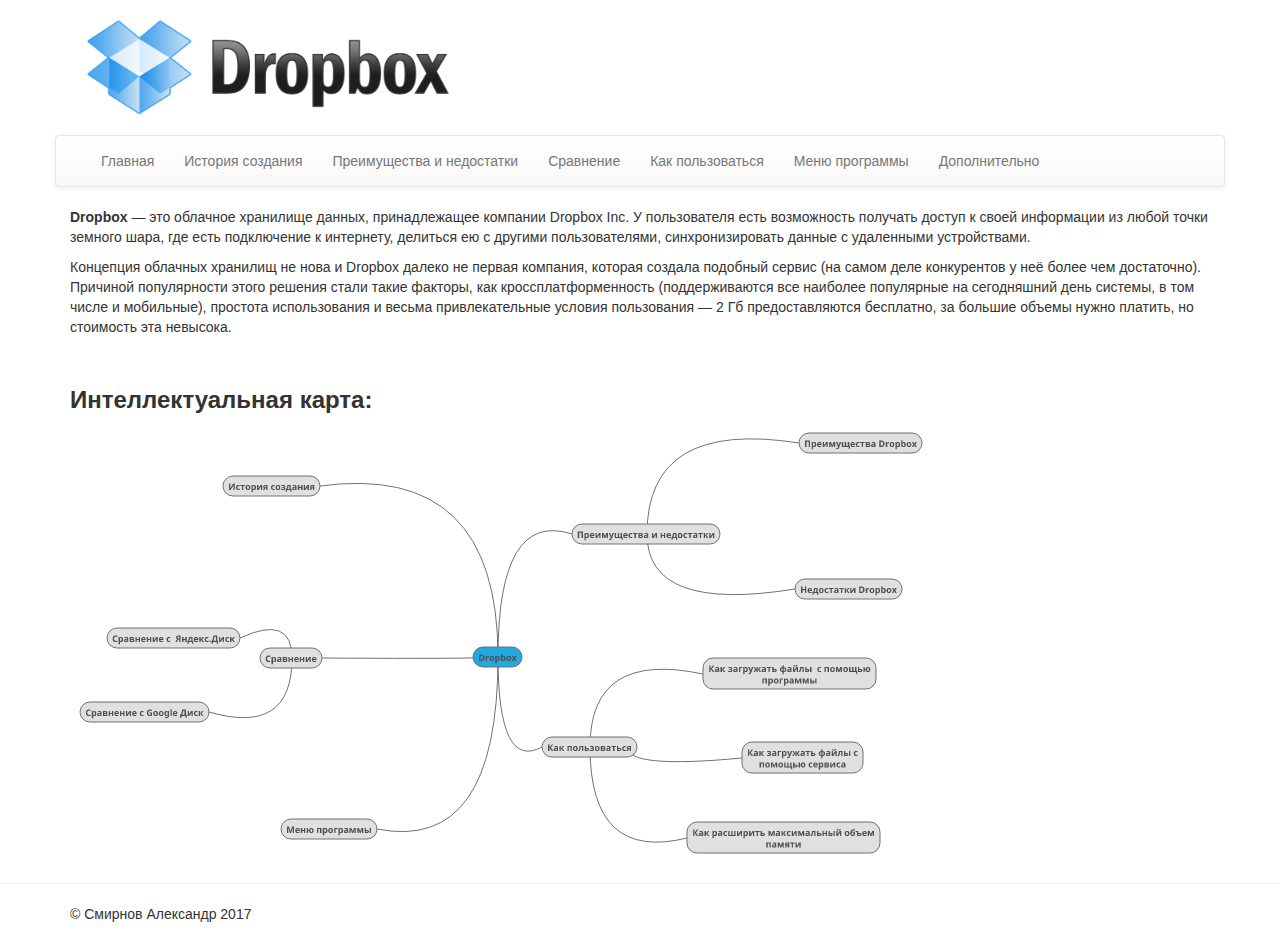
<file: index.html>
<!DOCTYPE HTML>
<html>
    <meta charset="utf-8">
    <head>
		<meta name="viewport" content="width=device-width, initial-scale=1.0">
        <title>Главная</title>
        <link rel="stylesheet" href="css/bootstrap.css">
        <link rel="stylesheet" href="css/bootstrap-theme.css">
        <link rel="stylesheet" href="css/style.css">
        <script src= "https://code.jquery.com/jquery-2.2.4.min.js" ></script>
        <script type="text/javascript" src="js/bootstrap.js"></script>
    </head>
    
    <body>
        <div class="container">
            <a href="index.html"><img src="images/dropbox-logo-large.png" class="logo"></a>
            <div class="row">
                <div class="navbar navbar-default">
                    <div class="container">
                        <div class="navbar-header">
                            <button type="button" class="navbar-toggle" data-toggle="collapse" data-target="#responsive-menu">
                                <span class="sr-only">Open</span>
                                <span class="icon-bar"></span>
                                <span class="icon-bar"></span>
                                <span class="icon-bar"></span>
                            </button>
                        </div>
                        <div class="collaps navbar-collapse" id="responsive-menu">
                            <ul class="nav navbar-nav">
                                <li><a href="index.html">Главная</a></li>
                                <li><a href="history.html">История создания</a></li>
                                <li><a href="advantages.html">Преимущества и недостатки</a></li>
                                <li><a href="comparison.html">Сравнение</a></li>
                                <li><a href="guide.html">Как пользоваться</a></li>
                                <li><a href="menu.html">Меню программы</a></li>
                                <li><a href="about.html">Дополнительно</a></li>
                            </ul>
                        </div>
                    </div>
                </div>
            </div>
            <div class="content">
                <p>
                    <b>Dropbox</b> — это облачное хранилище данных, принадлежащее компании Dropbox Inc. У пользователя есть возможность получать доступ к своей информации из любой точки земного шара, где есть подключение к интернету, делиться ею с другими пользователями, синхронизировать данные с удаленными устройствами.
                </p>
                <p>
                    Концепция облачных хранилищ не нова и Dropbox далеко не первая компания, которая создала подобный сервис (на самом деле конкурентов у неё более чем достаточно). Причиной популярности этого решения стали такие факторы, как кроссплатформенность (поддерживаются все наиболее популярные на сегодняшний день системы, в том числе и мобильные), простота использования и весьма привлекательные условия пользования — 2 Гб предоставляются бесплатно, за большие объемы нужно платить, но стоимость эта невысока.
                </p>
                <br>
                <h3><b>Интеллектуальная карта:</b></h3>
                <img src="images/mindmup.png" class="mindmup">
            </div>
        </div>
        <div class="footer">
            <hr>
            <div class="container">
                &copy; Смирнов Александр 2017
            </div>
            <br>
        </div>
    </body>
</html>
</file>
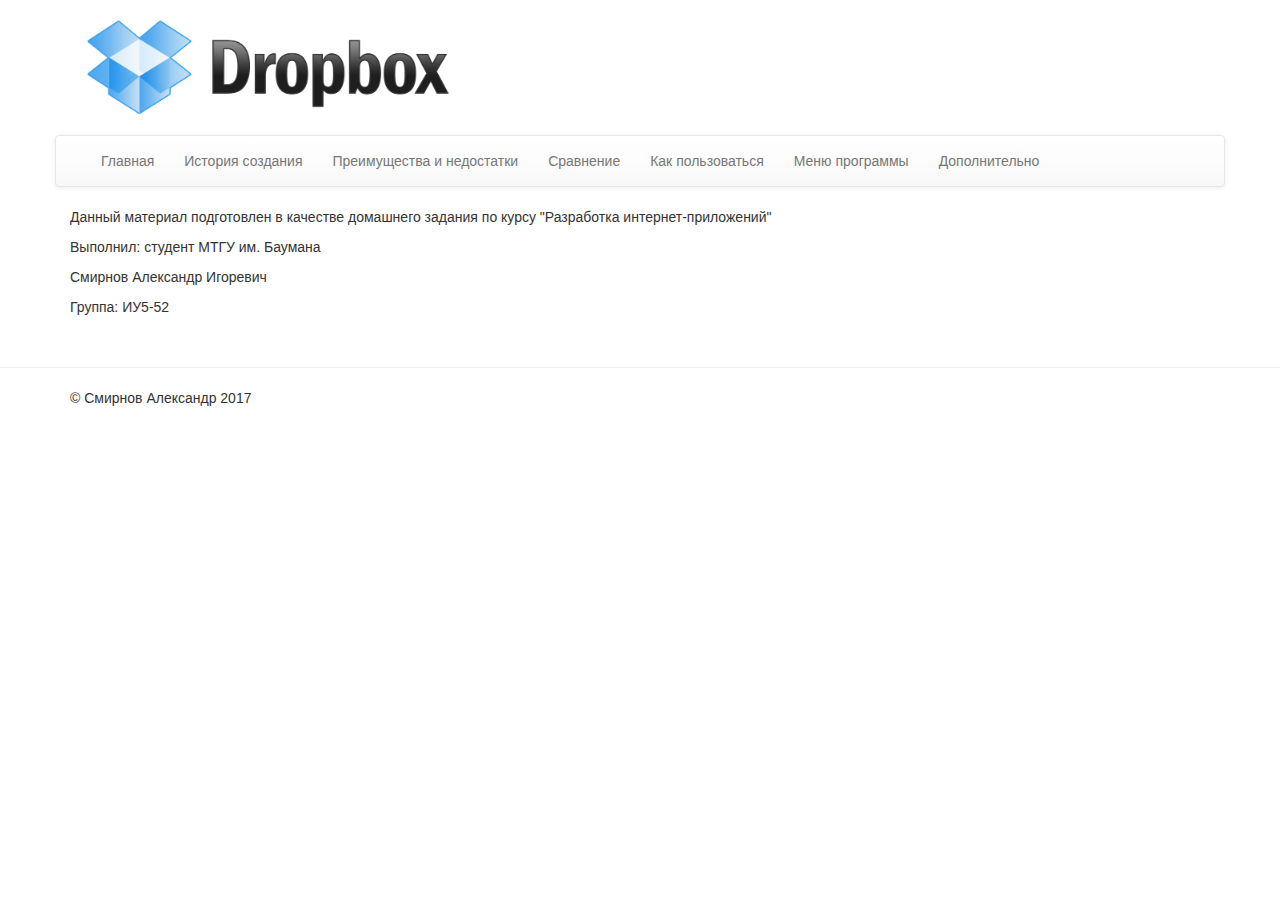
<file: about.html>
<!DOCTYPE HTML>
<html>
    <meta charset="utf-8">
    <head>
		<meta name="viewport" content="width=device-width, initial-scale=1.0">
        <title>Меню программы</title>
        <link rel="stylesheet" href="css/bootstrap.css">
        <link rel="stylesheet" href="css/bootstrap-theme.css">
        <link rel="stylesheet" href="css/style.css">
        <script src= "https://code.jquery.com/jquery-2.2.4.min.js" ></script>
        <script type="text/javascript" src="js/bootstrap.js"></script>
    </head>
    
    <body>
        <div class="container">
            <a href="index.html"><img src="images/dropbox-logo-large.png" class="logo"></a>
            <div class="row">
                <div class="navbar navbar-default">
                    <div class="container">
                        <div class="navbar-header">
                            <button type="button" class="navbar-toggle" data-toggle="collapse" data-target="#responsive-menu">
                                <span class="sr-only">Open</span>
                                <span class="icon-bar"></span>
                                <span class="icon-bar"></span>
                                <span class="icon-bar"></span>
                            </button>
                        </div>
                        <div class="collaps navbar-collapse" id="responsive-menu">
                            <ul class="nav navbar-nav">
                                <li><a href="index.html">Главная</a></li>
                                <li><a href="history.html">История создания</a></li>
                                <li><a href="advantages.html">Преимущества и недостатки</a></li>
                                <li><a href="comparison.html">Сравнение</a></li>
                                <li><a href="guide.html">Как пользоваться</a></li>
                                <li><a href="menu.html">Меню программы</a></li>
                                <li><a href="about.html">Дополнительно</a></li>
                            </ul>
                        </div>
                    </div>
                </div>
            </div>
            <div class="content">
                <p>
                    Данный материал подготовлен в качестве домашнего задания по курсу "Разработка интернет-приложений"
                </p>
                <p>
                    Выполнил: студент МТГУ им. Баумана
                </p>
                <p>
                    Смирнов Александр Игоревич
                </p>
                <p>
                    Группа: ИУ5-52
                </p>
            </div>
            <br>
        </div>
        <div class="footer">
            <hr>
            <div class="container">
                &copy; Смирнов Александр 2017
            </div>
            <br>
        </div>
    </body>
</html>
</file>
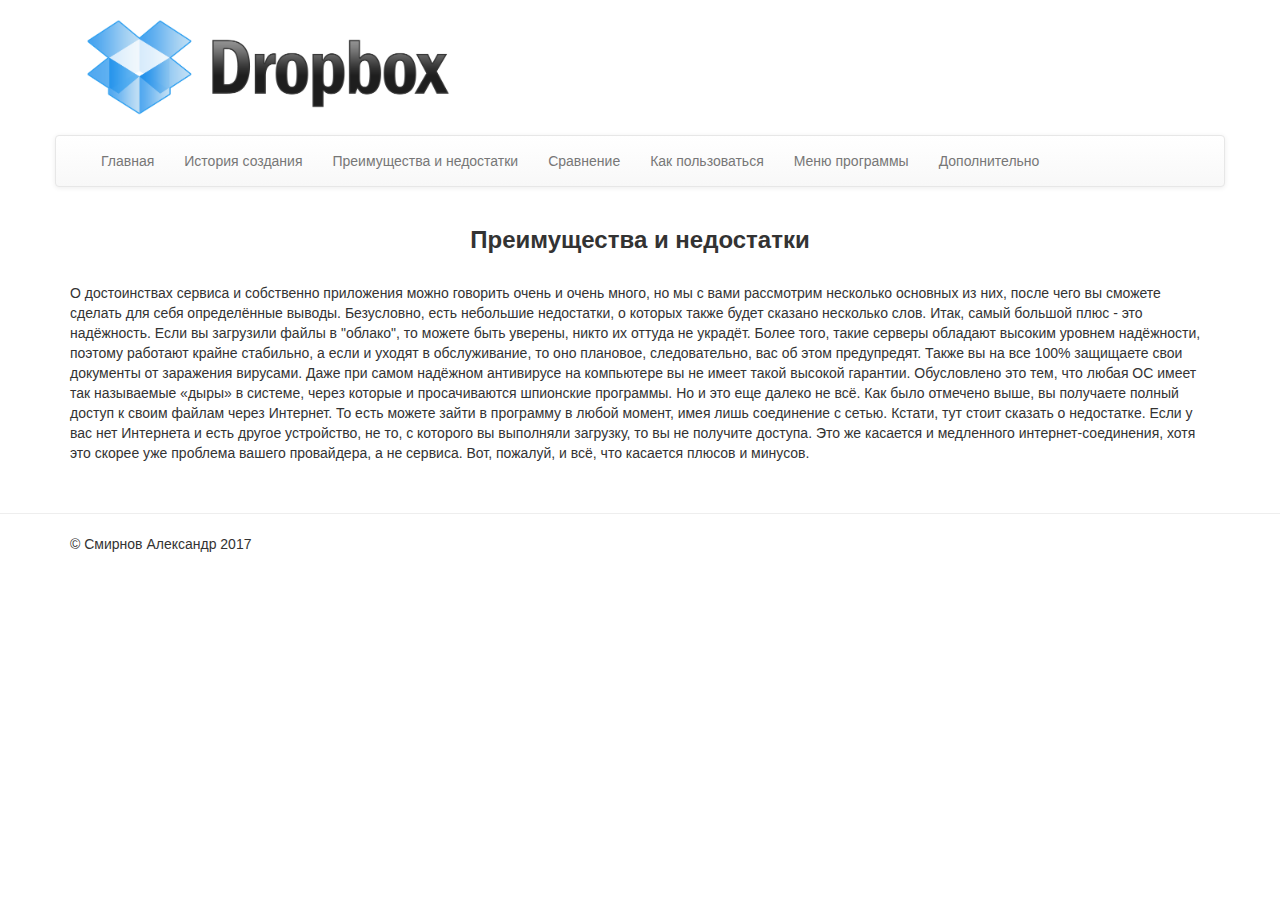
<file: advantages.html>
<!DOCTYPE HTML>
<html>
    <meta charset="utf-8">
    <head>
		<meta name="viewport" content="width=device-width, initial-scale=1.0">
        <title>Преимущества и недостатки</title>
        <link rel="stylesheet" href="css/bootstrap.css">
        <link rel="stylesheet" href="css/bootstrap-theme.css">
        <link rel="stylesheet" href="css/style.css">
        <script src= "https://code.jquery.com/jquery-2.2.4.min.js" ></script>
        <script type="text/javascript" src="js/bootstrap.js"></script>
    </head>
    
    <body>
        <div class="container">
            <a href="index.html"><img src="images/dropbox-logo-large.png" class="logo"></a>
            <div class="row">
                <div class="navbar navbar-default">
                    <div class="container">
                        <div class="navbar-header">
                            <button type="button" class="navbar-toggle" data-toggle="collapse" data-target="#responsive-menu">
                                <span class="sr-only">Open</span>
                                <span class="icon-bar"></span>
                                <span class="icon-bar"></span>
                                <span class="icon-bar"></span>
                            </button>
                        </div>
                        <div class="collaps navbar-collapse" id="responsive-menu">
                            <ul class="nav navbar-nav">
                                <li><a href="index.html">Главная</a></li>
                                <li><a href="history.html">История создания</a></li>
                                <li><a href="advantages.html">Преимущества и недостатки</a></li>
                                <li><a href="comparison.html">Сравнение</a></li>
                                <li><a href="guide.html">Как пользоваться</a></li>
                                <li><a href="menu.html">Меню программы</a></li>
                                <li><a href="about.html">Дополнительно</a></li>
                            </ul>
                        </div>
                    </div>
                </div>
            </div>
            <div class="content">
                <h3 class="title">Преимущества и недостатки</h3>
                <br>
                <p>
                    О достоинствах сервиса и собственно приложения можно говорить очень и очень много, но мы с вами рассмотрим несколько основных из них, после чего вы сможете сделать для себя определённые выводы. Безусловно, есть небольшие недостатки, о которых также будет сказано несколько слов. Итак, самый большой плюс - это надёжность. Если вы загрузили файлы в "облако", то можете быть уверены, никто их оттуда не украдёт. Более того, такие серверы обладают высоким уровнем надёжности, поэтому работают крайне стабильно, а если и уходят в обслуживание, то оно плановое, следовательно, вас об этом предупредят. Также вы на все 100% защищаете свои документы от заражения вирусами. Даже при самом надёжном антивирусе на компьютере вы не имеет такой высокой гарантии. Обусловлено это тем, что любая ОС имеет так называемые «дыры» в системе, через которые и просачиваются шпионские программы. Но и это еще далеко не всё. Как было отмечено выше, вы получаете полный доступ к своим файлам через Интернет. То есть можете зайти в программу в любой момент, имея лишь соединение с сетью. Кстати, тут стоит сказать о недостатке. Если у вас нет Интернета и есть другое устройство, не то, с которого вы выполняли загрузку, то вы не получите доступа. Это же касается и медленного интернет-соединения, хотя это скорее уже проблема вашего провайдера, а не сервиса. Вот, пожалуй, и всё, что касается плюсов и минусов. 
                </p>
            </div>
            <br>
        </div>
        <div class="footer">
            <hr>
            <div class="container">
                &copy; Смирнов Александр 2017
            </div>
            <br>
        </div>
    </body>
</html>
</file>
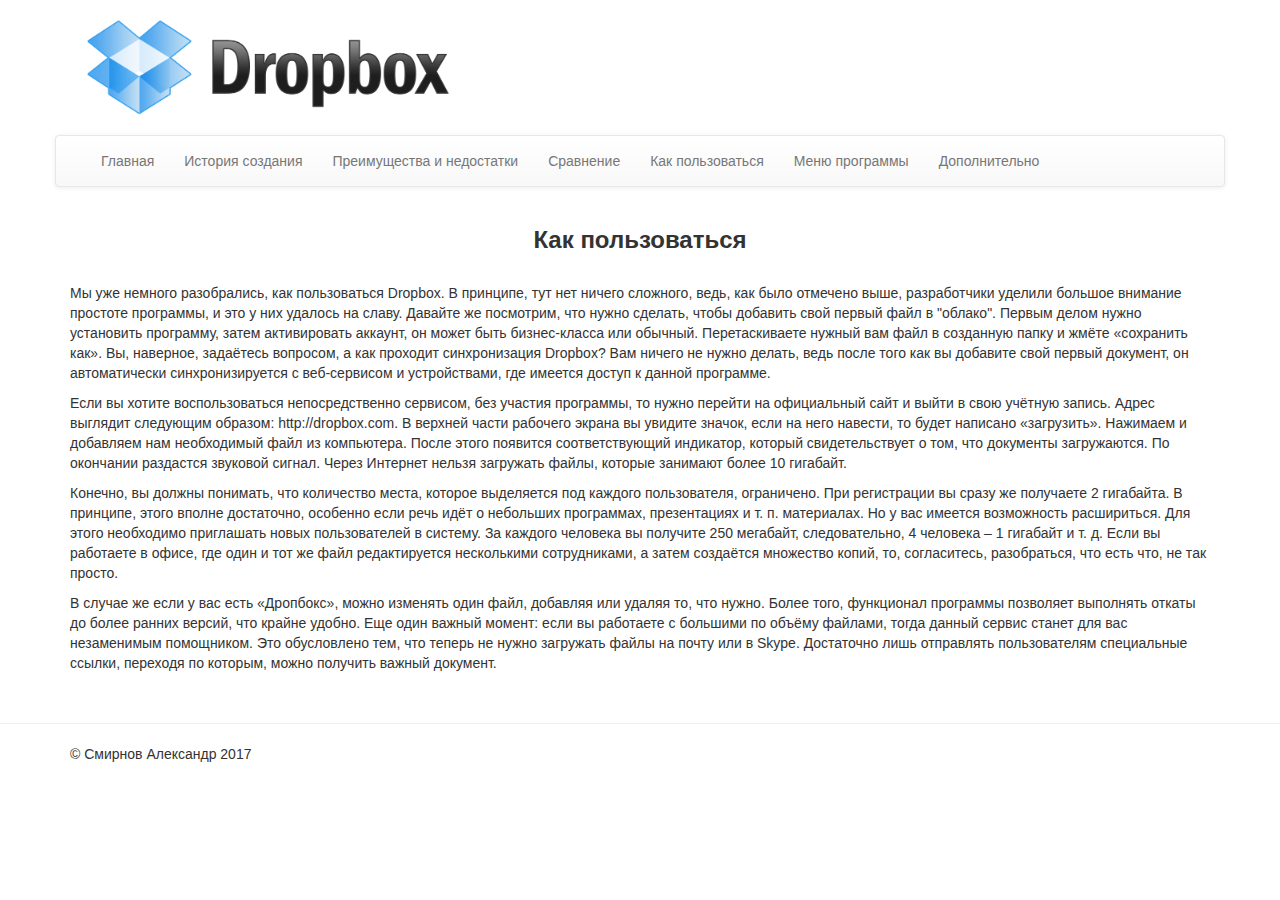
<file: guide.html>
<!DOCTYPE HTML>
<html>
    <meta charset="utf-8">
    <head>
		<meta name="viewport" content="width=device-width, initial-scale=1.0">
        <title>Как пользоваться</title>
        <link rel="stylesheet" href="css/bootstrap.css">
        <link rel="stylesheet" href="css/bootstrap-theme.css">
        <link rel="stylesheet" href="css/style.css">
        <script src= "https://code.jquery.com/jquery-2.2.4.min.js" ></script>
        <script type="text/javascript" src="js/bootstrap.js"></script>
    </head>
    
    <body>
        <div class="container">
            <a href="index.html"><img src="images/dropbox-logo-large.png" class="logo"></a>
            <div class="row">
                <div class="navbar navbar-default">
                    <div class="container">
                        <div class="navbar-header">
                            <button type="button" class="navbar-toggle" data-toggle="collapse" data-target="#responsive-menu">
                                <span class="sr-only">Open</span>
                                <span class="icon-bar"></span>
                                <span class="icon-bar"></span>
                                <span class="icon-bar"></span>
                            </button>
                        </div>
                        <div class="collaps navbar-collapse" id="responsive-menu">
                            <ul class="nav navbar-nav">
                                <li><a href="index.html">Главная</a></li>
                                <li><a href="history.html">История создания</a></li>
                                <li><a href="advantages.html">Преимущества и недостатки</a></li>
                                <li><a href="comparison.html">Сравнение</a></li>
                                <li><a href="guide.html">Как пользоваться</a></li>
                                <li><a href="menu.html">Меню программы</a></li>
                                <li><a href="about.html">Дополнительно</a></li>
                            </ul>
                        </div>
                    </div>
                </div>
            </div>
            <div class="content">
                <h3 class="title">Как пользоваться</h3>
                <br>
                <p>
                    Мы уже немного разобрались, как пользоваться Dropbox. В принципе, тут нет ничего сложного, ведь, как было отмечено выше, разработчики уделили большое внимание простоте программы, и это у них удалось на славу. Давайте же посмотрим, что нужно сделать, чтобы добавить свой первый файл в "облако". Первым делом нужно установить программу, затем активировать аккаунт, он может быть бизнес-класса или обычный. Перетаскиваете нужный вам файл в созданную папку и жмёте «сохранить как». Вы, наверное, задаётесь вопросом, а как проходит синхронизация Dropbox? Вам ничего не нужно делать, ведь после того как вы добавите свой первый документ, он автоматически синхронизируется с веб-сервисом и устройствами, где имеется доступ к данной программе.
                </p>
                <p>
                    Если вы хотите воспользоваться непосредственно сервисом, без участия программы, то нужно перейти на официальный сайт и выйти в свою учётную запись. Адрес выглядит следующим образом: http://dropbox.com. В верхней части рабочего экрана вы увидите значок, если на него навести, то будет написано «загрузить». Нажимаем и добавляем нам необходимый файл из компьютера. После этого появится соответствующий индикатор, который свидетельствует о том, что документы загружаются. По окончании раздастся звуковой сигнал. Через Интернет нельзя загружать файлы, которые занимают более 10 гигабайт.
                </p>
                <p>
                    Конечно, вы должны понимать, что количество места, которое выделяется под каждого пользователя, ограничено. При регистрации вы сразу же получаете 2 гигабайта. В принципе, этого вполне достаточно, особенно если речь идёт о небольших программах, презентациях и т. п. материалах. Но у вас имеется возможность расшириться. Для этого необходимо приглашать новых пользователей в систему. За каждого человека вы получите 250 мегабайт, следовательно, 4 человека – 1 гигабайт и т. д. Если вы работаете в офисе, где один и тот же файл редактируется несколькими сотрудниками, а затем создаётся множество копий, то, согласитесь, разобраться, что есть что, не так просто.
                </p>
                <p>
                    В случае же если у вас есть «Дропбокс», можно изменять один файл, добавляя или удаляя то, что нужно. Более того, функционал программы позволяет выполнять откаты до более ранних версий, что крайне удобно. Еще один важный момент: если вы работаете с большими по объёму файлами, тогда данный сервис станет для вас незаменимым помощником. Это обусловлено тем, что теперь не нужно загружать файлы на почту или в Skype. Достаточно лишь отправлять пользователям специальные ссылки, переходя по которым, можно получить важный документ. 
                </p>
            </div>
            <br>
        </div>
        <div class="footer">
            <hr>
            <div class="container">
                &copy; Смирнов Александр 2017
            </div>
            <br>
        </div>
    </body>
</html>
</file>
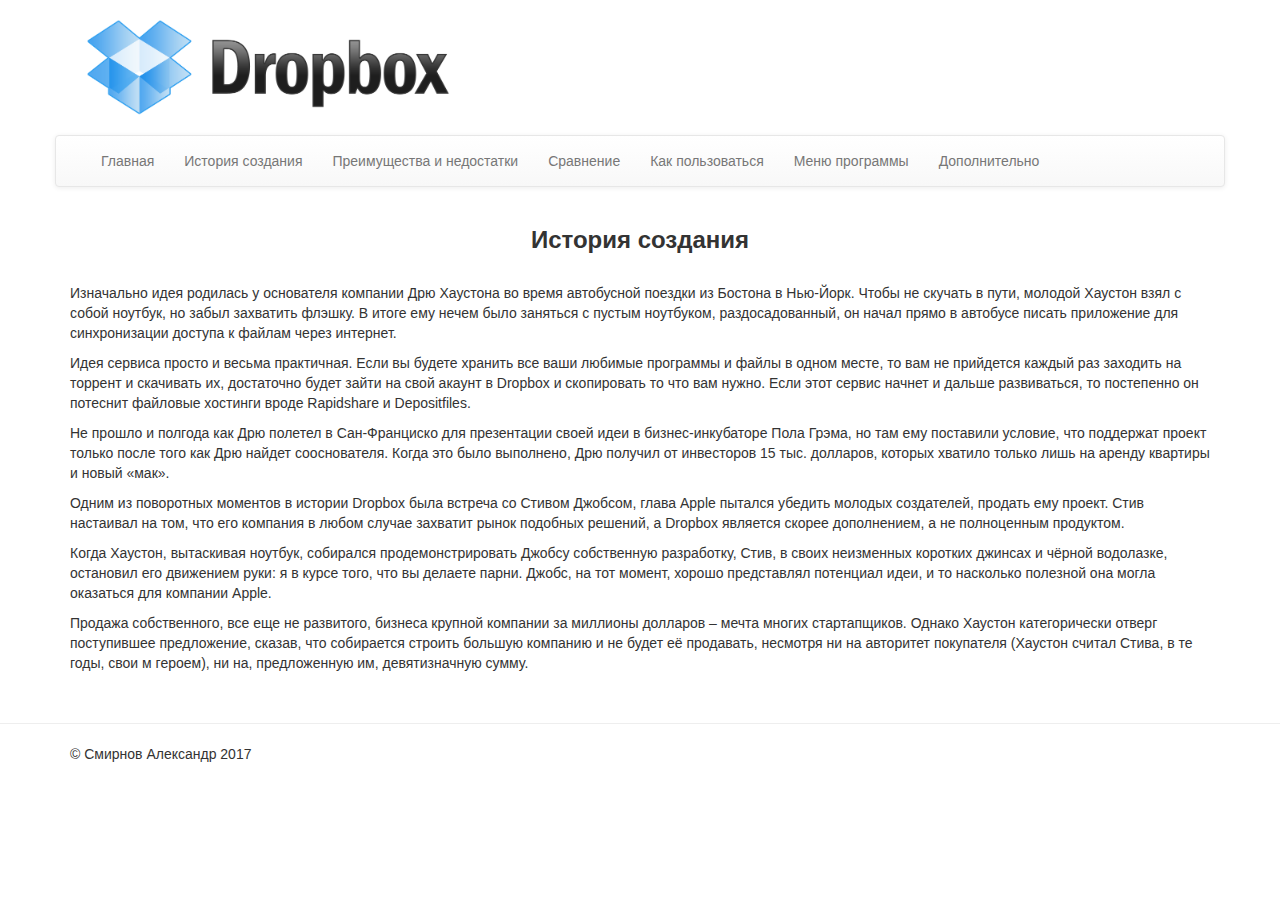
<file: history.html>
<!DOCTYPE HTML>
<html>
    <meta charset="utf-8">
    <head>
		<meta name="viewport" content="width=device-width, initial-scale=1.0">
        <title>История создания</title>
        <link rel="stylesheet" href="css/bootstrap.css">
        <link rel="stylesheet" href="css/bootstrap-theme.css">
        <link rel="stylesheet" href="css/style.css">
        <script src= "https://code.jquery.com/jquery-2.2.4.min.js" ></script>
        <script type="text/javascript" src="js/bootstrap.js"></script>
    </head>
    
    <body>
        <div class="container">
            <a href="index.html"><img src="images/dropbox-logo-large.png" class="logo"></a>
            <div class="row">
                <div class="navbar navbar-default">
                    <div class="container">
                        <div class="navbar-header">
                            <button type="button" class="navbar-toggle" data-toggle="collapse" data-target="#responsive-menu">
                                <span class="sr-only">Open</span>
                                <span class="icon-bar"></span>
                                <span class="icon-bar"></span>
                                <span class="icon-bar"></span>
                            </button>
                        </div>
                        <div class="collaps navbar-collapse" id="responsive-menu">
                            <ul class="nav navbar-nav">
                                <li><a href="index.html">Главная</a></li>
                                <li><a href="history.html">История создания</a></li>
                                <li><a href="advantages.html">Преимущества и недостатки</a></li>
                                <li><a href="comparison.html">Сравнение</a></li>
                                <li><a href="guide.html">Как пользоваться</a></li>
                                <li><a href="menu.html">Меню программы</a></li>
                                <li><a href="about.html">Дополнительно</a></li>
                            </ul>
                        </div>
                    </div>
                </div>
            </div>
            <div class="content">
                <h3 class="title">История создания</h3>
                <br>
                <p>
                    Изначально идея родилась у основателя компании Дрю Хаустона во время автобусной поездки из Бостона в Нью-Йорк. Чтобы не скучать в пути, молодой Хаустон взял с собой ноутбук, но забыл захватить флэшку. В итоге ему нечем было заняться с пустым ноутбуком, раздосадованный, он начал прямо в автобусе писать приложение для синхронизации доступа к файлам через интернет.
                </p>
                <p>
                    Идея сервиса просто и весьма практичная. Если вы будете хранить все ваши любимые программы и файлы в одном месте, то вам не прийдется каждый раз заходить на торрент и скачивать их, достаточно будет зайти на свой акаунт в Dropbox и скопировать то что вам нужно. Если этот сервис начнет и дальше развиваться, то постепенно он потеснит файловые хостинги вроде Rapidshare и Depositfiles.
                </p>
                <p>
                    Не прошло и полгода как Дрю полетел в Сан-Франциско для презентации своей идеи в бизнес-инкубаторе Пола Грэма, но там ему поставили условие, что поддержат проект только после того как Дрю найдет сооснователя. Когда это было выполнено, Дрю получил от инвесторов 15 тыс. долларов, которых хватило только лишь на аренду квартиры и новый «мак».
                </p>
                <p>
                    Одним из поворотных моментов в истории Dropbox была встреча со Стивом Джобсом, глава Apple пытался убедить молодых создателей, продать ему проект. Стив настаивал на том, что его компания в любом случае захватит рынок подобных решений, а Dropbox является скорее дополнением, а не полноценным продуктом.
                </p>
                <p>
                    Когда Хаустон, вытаскивая ноутбук, собирался продемонстрировать Джобсу собственную разработку, Стив, в своих неизменных коротких джинсах и чёрной водолазке, остановил его движением руки: я в курсе того, что вы делаете парни. Джобс, на тот момент, хорошо представлял потенциал идеи, и то насколько полезной она могла оказаться для компании Apple.
                </p>
                <p>
                    Продажа собственного, все еще не развитого, бизнеса крупной компании за миллионы долларов – мечта многих стартапщиков. Однако Хаустон категорически отверг поступившее предложение, сказав, что собирается строить большую компанию и не будет её продавать, несмотря ни на авторитет покупателя (Хаустон считал Стива, в те годы, свои м героем), ни на, предложенную им, девятизначную сумму.
                </p>
            </div>
            <br>
        </div>
        <div class="footer">
            <hr>
            <div class="container">
                &copy; Смирнов Александр 2017
            </div>
            <br>
        </div>
    </body>
</html>
</file>
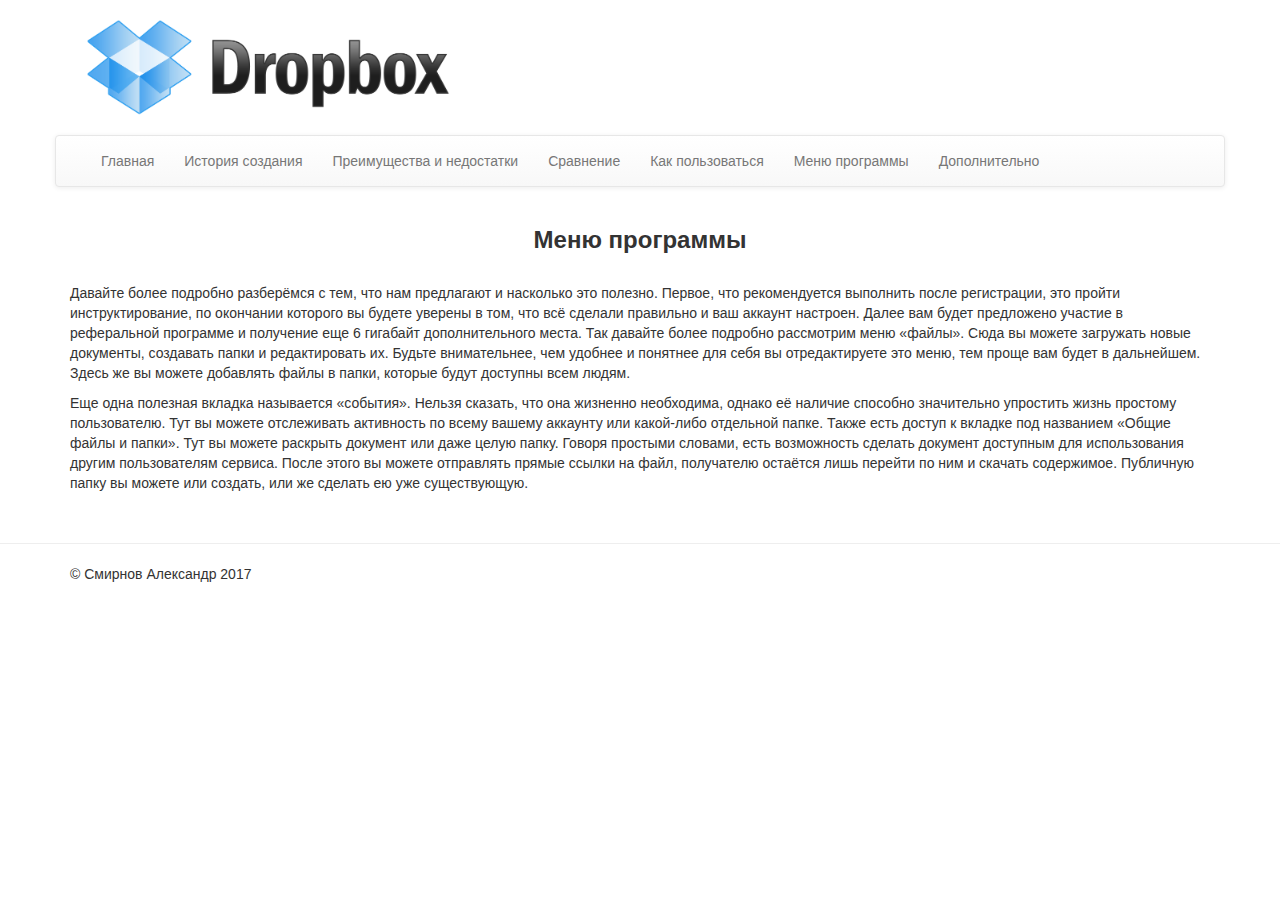
<file: menu.html>
<!DOCTYPE HTML>
<html>
    <meta charset="utf-8">
    <head>
		<meta name="viewport" content="width=device-width, initial-scale=1.0">
        <title>Меню программы</title>
        <link rel="stylesheet" href="css/bootstrap.css">
        <link rel="stylesheet" href="css/bootstrap-theme.css">
        <link rel="stylesheet" href="css/style.css">
        <script src= "https://code.jquery.com/jquery-2.2.4.min.js" ></script>
        <script type="text/javascript" src="js/bootstrap.js"></script>
    </head>
    
    <body>
        <div class="container">
            <a href="index.html"><img src="images/dropbox-logo-large.png" class="logo"></a>
            <div class="row">
                <div class="navbar navbar-default">
                    <div class="container">
                        <div class="navbar-header">
                            <button type="button" class="navbar-toggle" data-toggle="collapse" data-target="#responsive-menu">
                                <span class="sr-only">Open</span>
                                <span class="icon-bar"></span>
                                <span class="icon-bar"></span>
                                <span class="icon-bar"></span>
                            </button>
                        </div>
                        <div class="collaps navbar-collapse" id="responsive-menu">
                            <ul class="nav navbar-nav">
                                <li><a href="index.html">Главная</a></li>
                                <li><a href="history.html">История создания</a></li>
                                <li><a href="advantages.html">Преимущества и недостатки</a></li>
                                <li><a href="comparison.html">Сравнение</a></li>
                                <li><a href="guide.html">Как пользоваться</a></li>
                                <li><a href="menu.html">Меню программы</a></li>
                                <li><a href="about.html">Дополнительно</a></li>
                            </ul>
                        </div>
                    </div>
                </div>
            </div>
            <div class="content">
                <h3 class="title">Меню программы</h3>
                <br>
                <p>
                    Давайте более подробно разберёмся с тем, что нам предлагают и насколько это полезно. Первое, что рекомендуется выполнить после регистрации, это пройти инструктирование, по окончании которого вы будете уверены в том, что всё сделали правильно и ваш аккаунт настроен. Далее вам будет предложено участие в реферальной программе и получение еще 6 гигабайт дополнительного места. Так давайте более подробно рассмотрим меню «файлы». Сюда вы можете загружать новые документы, создавать папки и редактировать их. Будьте внимательнее, чем удобнее и понятнее для себя вы отредактируете это меню, тем проще вам будет в дальнейшем. Здесь же вы можете добавлять файлы в папки, которые будут доступны всем людям.
                </p>
                <p>
                    Еще одна полезная вкладка называется «события». Нельзя сказать, что она жизненно необходима, однако её наличие способно значительно упростить жизнь простому пользователю. Тут вы можете отслеживать активность по всему вашему аккаунту или какой-либо отдельной папке. Также есть доступ к вкладке под названием «Общие файлы и папки». Тут вы можете раскрыть документ или даже целую папку. Говоря простыми словами, есть возможность сделать документ доступным для использования другим пользователям сервиса. После этого вы можете отправлять прямые ссылки на файл, получателю остаётся лишь перейти по ним и скачать содержимое. Публичную папку вы можете или создать, или же сделать ею уже существующую. 
                </p>
            </div>
            <br>
        </div>
        <div class="footer">
            <hr>
            <div class="container">
                &copy; Смирнов Александр 2017
            </div>
            <br>
        </div>
    </body>
</html>
</file>
<file: css/style.css>
.logo {
    height: 135px;
    width: 400px;
}

.mindmup {
    height: 440px;
    width: 862px;
}

.title {
    text-align: center;
    font-weight: bold;
}

.content > p {
    /*text-indent: 30px;*/
}

@media (max-width: 400px) {
    .logo {
        width: 100%;
        height: 100%;
    }
}

@media (max-width: 1240px) {
    .mindmup {
        width: 100%;
        height: 100%;
    }
}
</file>
